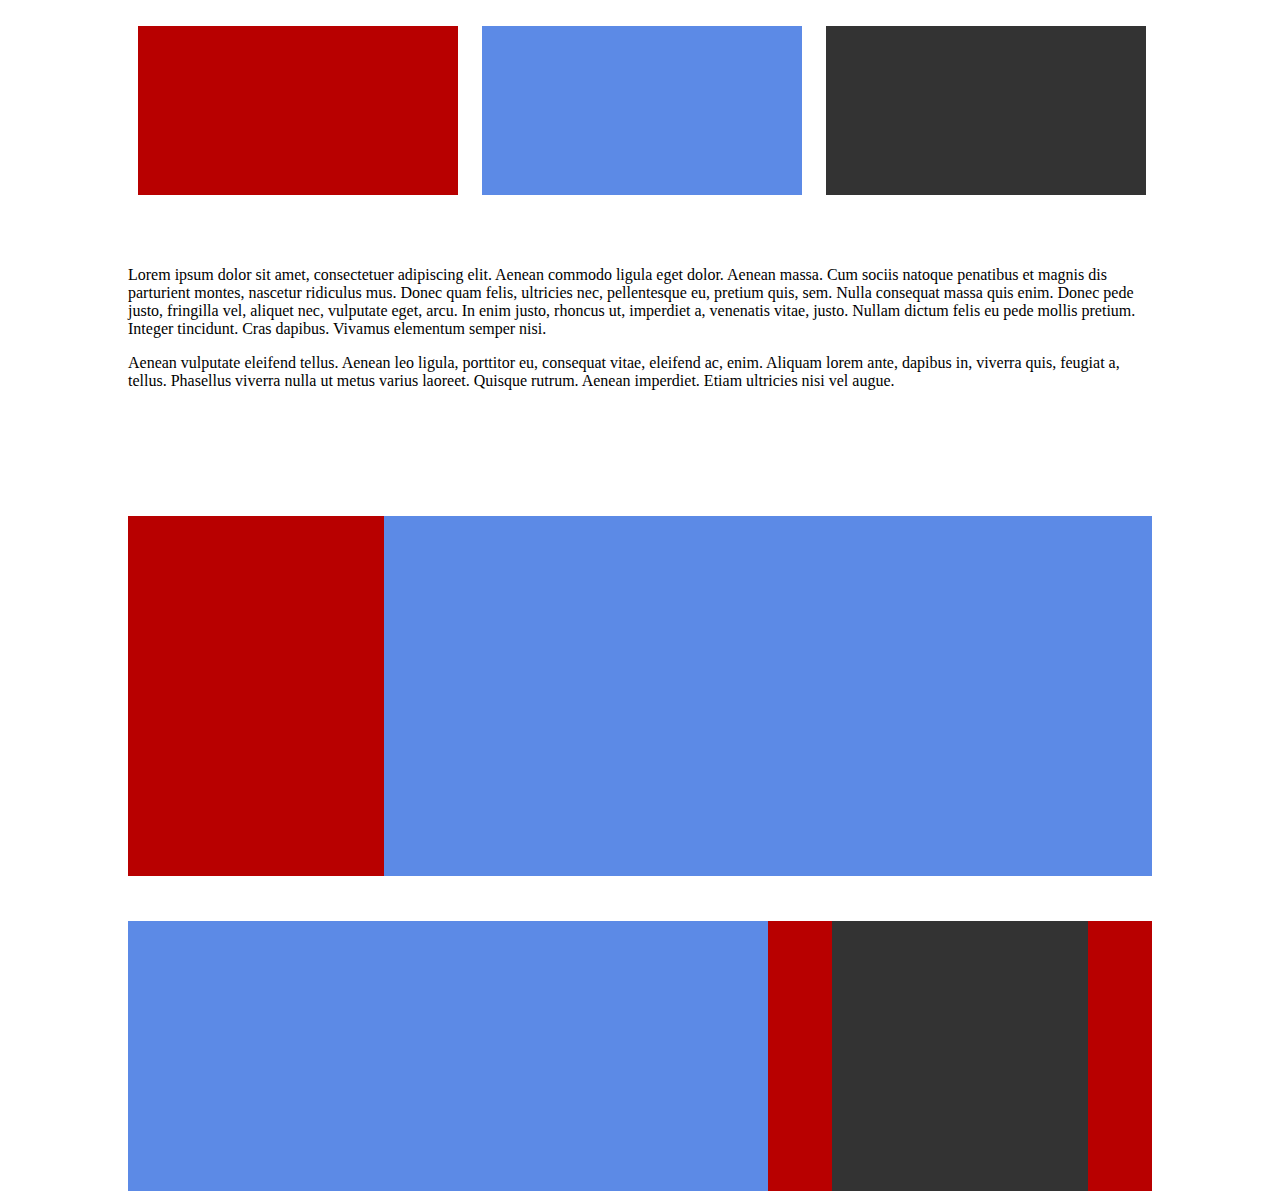
<file: first/index.html>
<!DOCTYPE html>
<html>
<head>
<meta charset="utf-8"/>
<title>DevMountain Project 1-Day3</title>
<link href="style.css" rel="stylesheet"/>
</head>
<body>

<div id="boxes">
  <div class="box-1"></div>
  <div class="box-2"></div>
  <div class="box-3"></div>
</div>


<p>Lorem ipsum dolor sit amet, consectetuer adipiscing elit. Aenean commodo ligula eget dolor. Aenean massa. Cum sociis natoque penatibus et magnis dis parturient montes, nascetur ridiculus mus. Donec quam felis, ultricies nec, pellentesque eu, pretium quis, sem. Nulla consequat massa quis enim. Donec pede justo, fringilla vel, aliquet nec, vulputate eget, arcu. In enim justo, rhoncus ut, imperdiet a, venenatis vitae, justo. Nullam dictum felis eu pede mollis pretium. Integer tincidunt. Cras dapibus. Vivamus elementum semper nisi.</p>
<p>Aenean vulputate eleifend tellus. Aenean leo ligula, porttitor eu, consequat vitae, eleifend ac, enim. Aliquam lorem ante, dapibus in, viverra quis, feugiat a, tellus. Phasellus viverra nulla ut metus varius laoreet. Quisque rutrum. Aenean imperdiet. Etiam ultricies nisi vel augue.</p>

<div class="midbox-1"></div>
<div class="midbox-2"></div>


<div class="bottombox-1"></div>
<div class="bottombox-2"></div>
<div class="bottombox-3"></div>









</body>






</html>
</file>
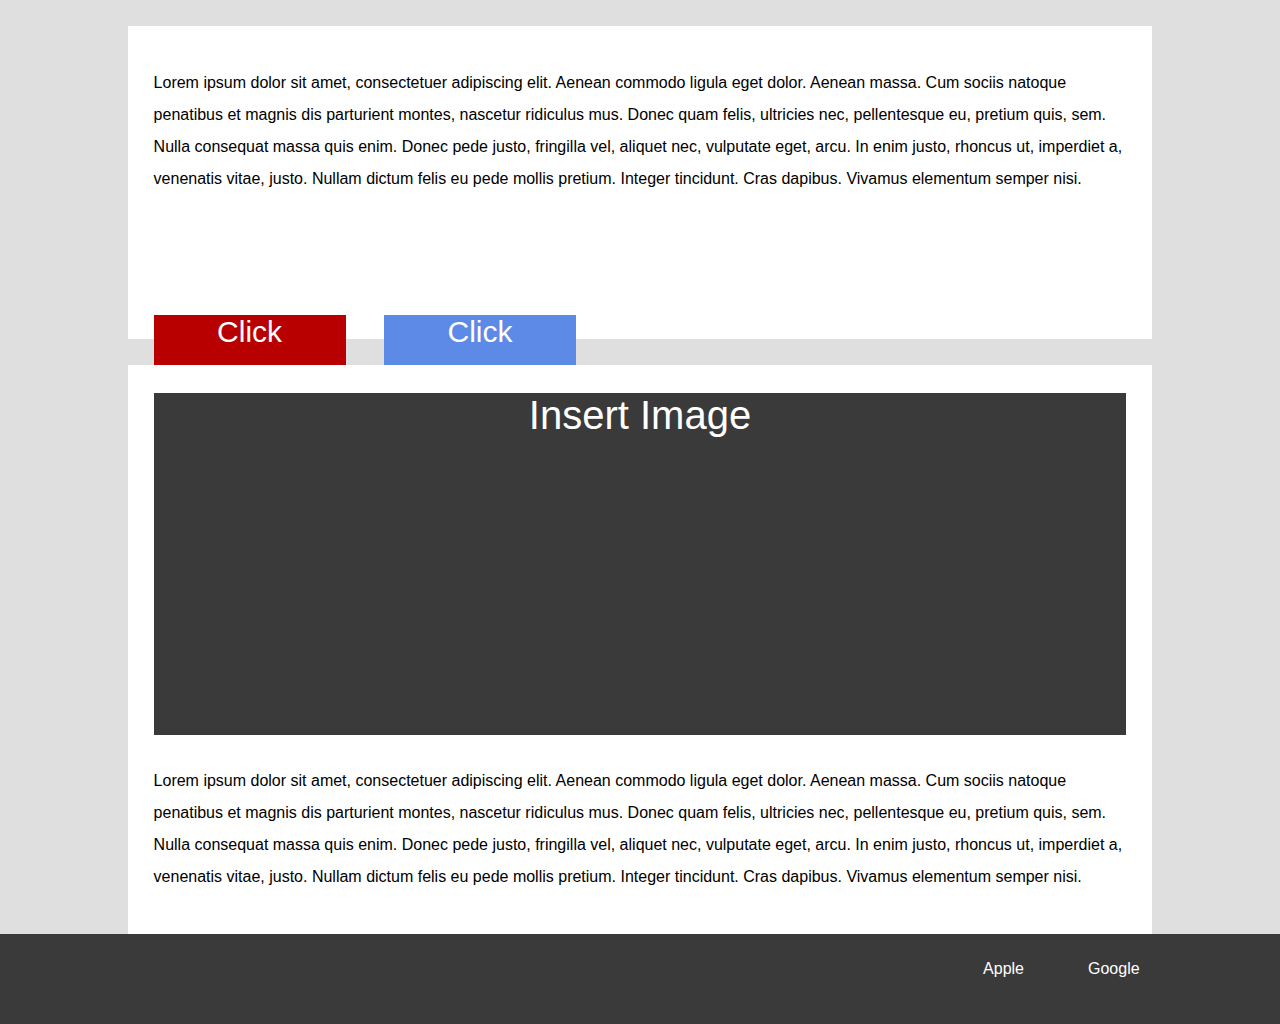
<file: second/index.html>
<!DOCTYPE html>
<html>
<head>
<meta charset="utf-8"/>
<title>DevMountain Day 3 Project 2</title>
<link href="style.css" rel="stylesheet"/>
</head>

<body>
<div class="text">
<p>Lorem ipsum dolor sit amet, consectetuer adipiscing elit. Aenean commodo ligula eget dolor. Aenean massa. Cum sociis natoque penatibus et magnis dis parturient montes, nascetur ridiculus mus. Donec quam felis, ultricies nec, pellentesque eu, pretium quis, sem. Nulla consequat massa quis enim. Donec pede justo, fringilla vel, aliquet nec, vulputate eget, arcu. In enim justo, rhoncus ut, imperdiet a, venenatis vitae, justo. Nullam dictum felis eu pede mollis pretium. Integer tincidunt. Cras dapibus. Vivamus elementum semper nisi.</p>

<div class="button-1">Click</div>
<div class="button-2">Click</div>
</div>

<div class="img-place">
<p>Lorem ipsum dolor sit amet, consectetuer adipiscing elit. Aenean commodo ligula eget dolor. Aenean massa. Cum sociis natoque penatibus et magnis dis parturient montes, nascetur ridiculus mus. Donec quam felis, ultricies nec, pellentesque eu, pretium quis, sem. Nulla consequat massa quis enim. Donec pede justo, fringilla vel, aliquet nec, vulputate eget, arcu. In enim justo, rhoncus ut, imperdiet a, venenatis vitae, justo. Nullam dictum felis eu pede mollis pretium. Integer tincidunt. Cras dapibus. Vivamus elementum semper nisi.</p>
<div class="image"><span>Insert Image</span></div>
</div>

<footer>
  <div class="footer-1">Apple</div>
  <div class="footer-2">Google</div>
</footer>

</body>

</html>
</file>
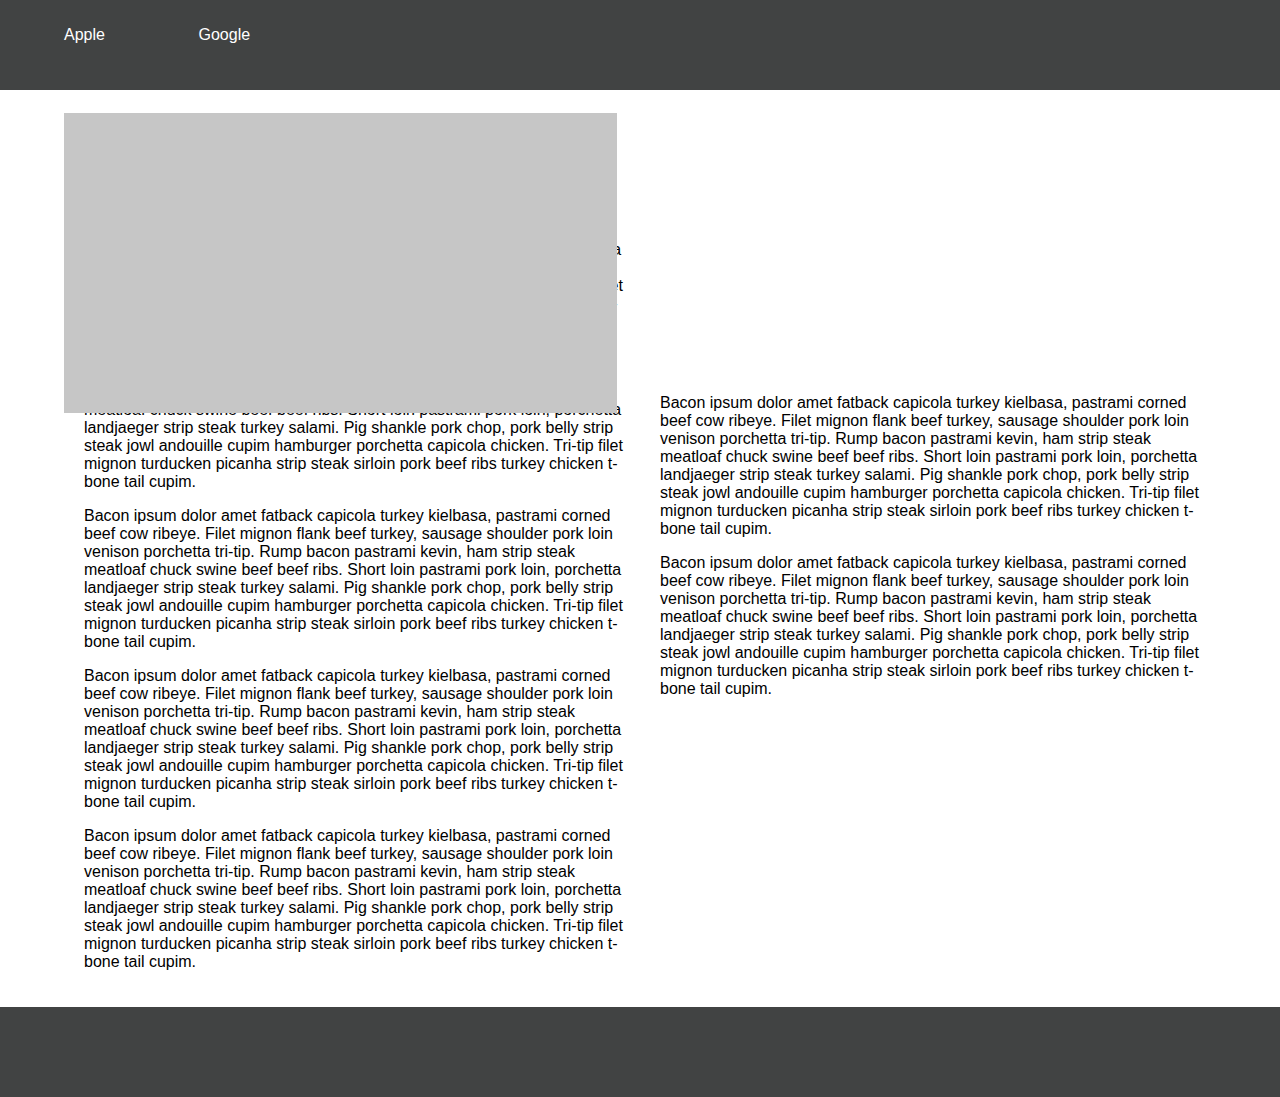
<file: third/index.html>
<!DOCTYPE html>
<html>
<head>
<meta charset="UTF-8"/>
<title>DevMountain Project 3, Day 3</title>
<link href="style.css" rel="stylesheet"/>
</head>
<body>

<header>
    <div class="apple">Apple</div>
    <div class="google">Google</div>
</header>

<div class="text">
  <div class="group-1">
    <p><span>Type Something</span></p>
    <p>Bacon ipsum dolor amet fatback capicola turkey kielbasa, pastrami corned beef cow ribeye. Filet mignon flank beef turkey, sausage shoulder pork loin venison porchetta tri-tip. Rump bacon pastrami kevin, ham strip steak meatloaf chuck swine beef beef ribs. Short loin pastrami pork loin, porchetta landjaeger strip steak turkey salami. Pig shankle pork chop, pork belly strip steak jowl andouille cupim hamburger porchetta capicola chicken. Tri-tip filet mignon turducken picanha strip steak sirloin pork beef ribs turkey chicken t-bone tail cupim.</p>
    <p>Bacon ipsum dolor amet fatback capicola turkey kielbasa, pastrami corned beef cow ribeye. Filet mignon flank beef turkey, sausage shoulder pork loin venison porchetta tri-tip. Rump bacon pastrami kevin, ham strip steak meatloaf chuck swine beef beef ribs. Short loin pastrami pork loin, porchetta landjaeger strip steak turkey salami. Pig shankle pork chop, pork belly strip steak jowl andouille cupim hamburger porchetta capicola chicken. Tri-tip filet mignon turducken picanha strip steak sirloin pork beef ribs turkey chicken t-bone tail cupim.</p>
    <p>Bacon ipsum dolor amet fatback capicola turkey kielbasa, pastrami corned beef cow ribeye. Filet mignon flank beef turkey, sausage shoulder pork loin venison porchetta tri-tip. Rump bacon pastrami kevin, ham strip steak meatloaf chuck swine beef beef ribs. Short loin pastrami pork loin, porchetta landjaeger strip steak turkey salami. Pig shankle pork chop, pork belly strip steak jowl andouille cupim hamburger porchetta capicola chicken. Tri-tip filet mignon turducken picanha strip steak sirloin pork beef ribs turkey chicken t-bone tail cupim.</p>
    <p>Bacon ipsum dolor amet fatback capicola turkey kielbasa, pastrami corned beef cow ribeye. Filet mignon flank beef turkey, sausage shoulder pork loin venison porchetta tri-tip. Rump bacon pastrami kevin, ham strip steak meatloaf chuck swine beef beef ribs. Short loin pastrami pork loin, porchetta landjaeger strip steak turkey salami. Pig shankle pork chop, pork belly strip steak jowl andouille cupim hamburger porchetta capicola chicken. Tri-tip filet mignon turducken picanha strip steak sirloin pork beef ribs turkey chicken t-bone tail cupim.</p>
    <p>Bacon ipsum dolor amet fatback capicola turkey kielbasa, pastrami corned beef cow ribeye. Filet mignon flank beef turkey, sausage shoulder pork loin venison porchetta tri-tip. Rump bacon pastrami kevin, ham strip steak meatloaf chuck swine beef beef ribs. Short loin pastrami pork loin, porchetta landjaeger strip steak turkey salami. Pig shankle pork chop, pork belly strip steak jowl andouille cupim hamburger porchetta capicola chicken. Tri-tip filet mignon turducken picanha strip steak sirloin pork beef ribs turkey chicken t-bone tail cupim.</p>
  </div>
  <div class="box"></div>
  <div class="group-2">
    <p>Bacon ipsum dolor amet fatback capicola turkey kielbasa, pastrami corned beef cow ribeye. Filet mignon flank beef turkey, sausage shoulder pork loin venison porchetta tri-tip. Rump bacon pastrami kevin, ham strip steak meatloaf chuck swine beef beef ribs. Short loin pastrami pork loin, porchetta landjaeger strip steak turkey salami. Pig shankle pork chop, pork belly strip steak jowl andouille cupim hamburger porchetta capicola chicken. Tri-tip filet mignon turducken picanha strip steak sirloin pork beef ribs turkey chicken t-bone tail cupim.</p>
    <p>Bacon ipsum dolor amet fatback capicola turkey kielbasa, pastrami corned beef cow ribeye. Filet mignon flank beef turkey, sausage shoulder pork loin venison porchetta tri-tip. Rump bacon pastrami kevin, ham strip steak meatloaf chuck swine beef beef ribs. Short loin pastrami pork loin, porchetta landjaeger strip steak turkey salami. Pig shankle pork chop, pork belly strip steak jowl andouille cupim hamburger porchetta capicola chicken. Tri-tip filet mignon turducken picanha strip steak sirloin pork beef ribs turkey chicken t-bone tail cupim.</p>
  </div>
</div>



<footer></footer>

</body>

</html>
</file>
<file: first/style.css>
html, body {
  height: 100%;
  margin: 0;
  padding: 0;
}


#boxes {
  width: 100%;
  height: 75%;
  margin-left: auto;
  margin-right: auto;
  position: absolute;
  left: 10%;
}

.box-1 {
  height: 25%;
  width: 25%;
  background-color: #b80000;
  display: inline-block;
  margin: 10px;
}

.box-2 {
  height: 25%;
  width: 25%;
  background-color: #5c8ae6;
  display: inline-block;
  margin: 10px;
}

.box-3 {
  height: 25%;
  width: 25%;
  background-color: #333333;
  display: inline-block;
  margin: 10px;
}

p {
  position: relative;
  top: 250px;
  margin-left: 10%;
  margin-right: 10%;
}

.midbox-1 {
  top: 40%;
  position: relative;
  width: 40%;
  height: 40%;
  background-color: #b80000;
  left: 10%;
  float: left;
}

.midbox-2 {
  top: 40%;
  position: relative;
  width: 60%;
  height: 40%;
  background-color: #5c8ae6;
  right: 10%;
  float: right;
}


.bottombox-1 {
  top: 45%;
  position: relative;
  width: 60%;
  height: 30%;
  background-color: #5c8ae6;
  right: 10%;
  left: 10%;
  float: left;
}

.bottombox-2 {
  top: 45%;
  position: relative;
  width: 30%;
  height: 30%;
  background-color: #b80000;
  right: 10%;
  float: right;
}

.bottombox-3 {
  top: 15%;
  position: relative;
  width: 20%;
  height: 30%;
  background-color: #333333;
  right: 0;
  float: right;
  right: 15%;
}
</file>
<file: second/style.css>
htlm, body {
  height: 100%;
  margin: 0;
  padding: 0;
  background-color: #dfdfdf;
}

.text {
  background-color: white;
  height: 30%;
  padding: 2% 2% 10% 2%;
  margin-top: 2%;
  margin-left: 10%;
  margin-right: 10%;
}

 p {
  font-family: sans-serif;
  display: inline-block;
  width: 100%;
  line-height: 200%;
}

.button-1 {
  position: absolute;
  height: 10%;
  width: 15%;
  left: 12%;
  bottom: 55%;
  background-color: #b80000;
  text-align: center;
  font-family: sans-serif;
  color: white;
  font-size: 30px;
}

.button-2 {
  position: absolute;
  height: 10%;
  width: 15%;
  left: 30%;
  bottom: 55%;
  background-color: #5c8ae6;
  text-align: center;
  font-family: sans-serif;
  color: white;
  font-size: 30px;
}

.img-place {
  position: relative;
  background-color: white;
  height: 60%;
  padding: 30% 2% 2% 2%;
  margin-top: 2%;
  margin-left: 10%;
  margin-right: 10%;
  font-family: sans-serif;
}

.image {
  position: absolute;
  background-color: #3a3a3a;
  height: 60%;
  width: 95%;
  top: 5%;
  font-family: sans-serif;
  color: white;
  text-align: center;
  font-size: 40px;
}

footer {
  position: absolute;
  background-color: #3a3a3a;
  width: 100%;
  height: 10%;
}

.footer-1 {
  display: inline-block;
  float: right;
  flex: 4;
  color: white;
  font-family: sans-serif;
  flex: 8;
  padding-top: 2%;
  padding-right: 20%;
}

.footer-2 {
  display: inline-block;
  position: absolute;
  float: right;
  color: white;
  font-family: sans-serif;
  padding-top: 2%;
  padding-left: 85%;
}
</file>
<file: third/style.css>
html, body {
  height: 100%;
  margin: 0;
  padding: 0;
}

header {
  z-index: 1;
  position: fixed;
  background-color: #414343;
  width: 100%;
  height: 10%;
  top: 0;
}

.apple {
  position: relative;
  list-style: none;
  display: inline-block;
  font-family: sans-serif;
  color: white;
  padding-top: 2%;
  padding-left: 5%;
}

.google {
  position: relative;
  list-style: none;
  display: inline-block;
  font-family: sans-serif;
  color: white;
  padding-left: 7%;
}

.text p span {
  font-size: 40px;
  font-family: sans-serif;
}

p {
  font-family: sans-serif;
}

.text {
  position: relative;
  -webkit-column-count: 2;
  width: 90%;
  padding-top: 7%;
  margin-left: auto;
  margin-right: auto;
  display: flex;
}

.group-1 {
  display: inline-block;
  margin: 20px;
  flex: 1;
}

.group-2 {
  display: inline-block;
  margin: 10px;
  flex: 1;
  margin-top: 25%;
}

.box {
  position: absolute;
  background-color: #c6c6c6;
  width: 48%;
  height: 300px;
  margin-top: 2%;
}

footer {
  width: 100%;
  height: 10%;
  background-color: #414343;
  bottom: 0;
}
</file>
